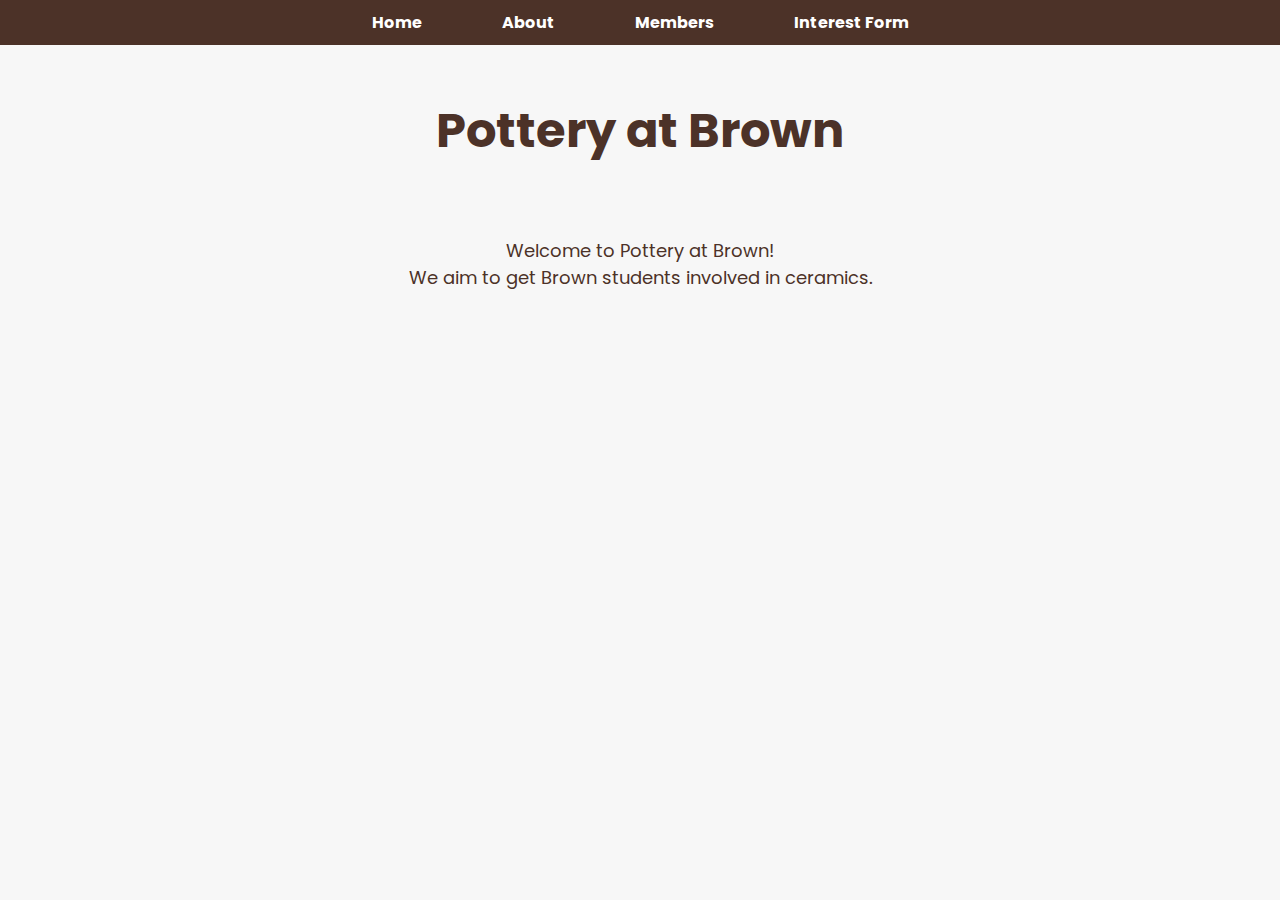
<file: index.html>
<!DOCTYPE html>
<html lang="en">
<head>
    <meta charset="UTF-8">
    <meta name="viewport" content="width=device-width, initial-scale=1.0">
    <title>Pottery at Brown</title>
    <!-- Link to Google Fonts -->
    <link href="https://fonts.googleapis.com/css2?family=Poppins:wght@400;700&display=swap" rel="stylesheet">
    <!-- Link to CSS -->
    <link rel="stylesheet" href="styles.css">
</head>
<body>

    <!-- Navigation Menu Bar -->
    <nav>
        <ul>
            <li><a href="index.html">Home</a></li>
            <li><a href="about.html">About</a></li>
            <li><a href="members.html">Members</a></li>
            <li><a href="https://docs.google.com/forms/d/1G18C0nmxaPl73lJGxNjK1jxYds1RuP0F25LLWaOpG0g" target="_blank">Interest Form</a></li>
        </ul>
    </nav>

    <!-- Main Heading -->
    <header>
        <h1>Pottery at Brown</h1>
    </header>

    <!-- Content -->
    <section id="home">
        <p>Welcome to Pottery at Brown!<br>We aim to get Brown students involved in ceramics.</p>
    </section>

</body>
</html>
</file>
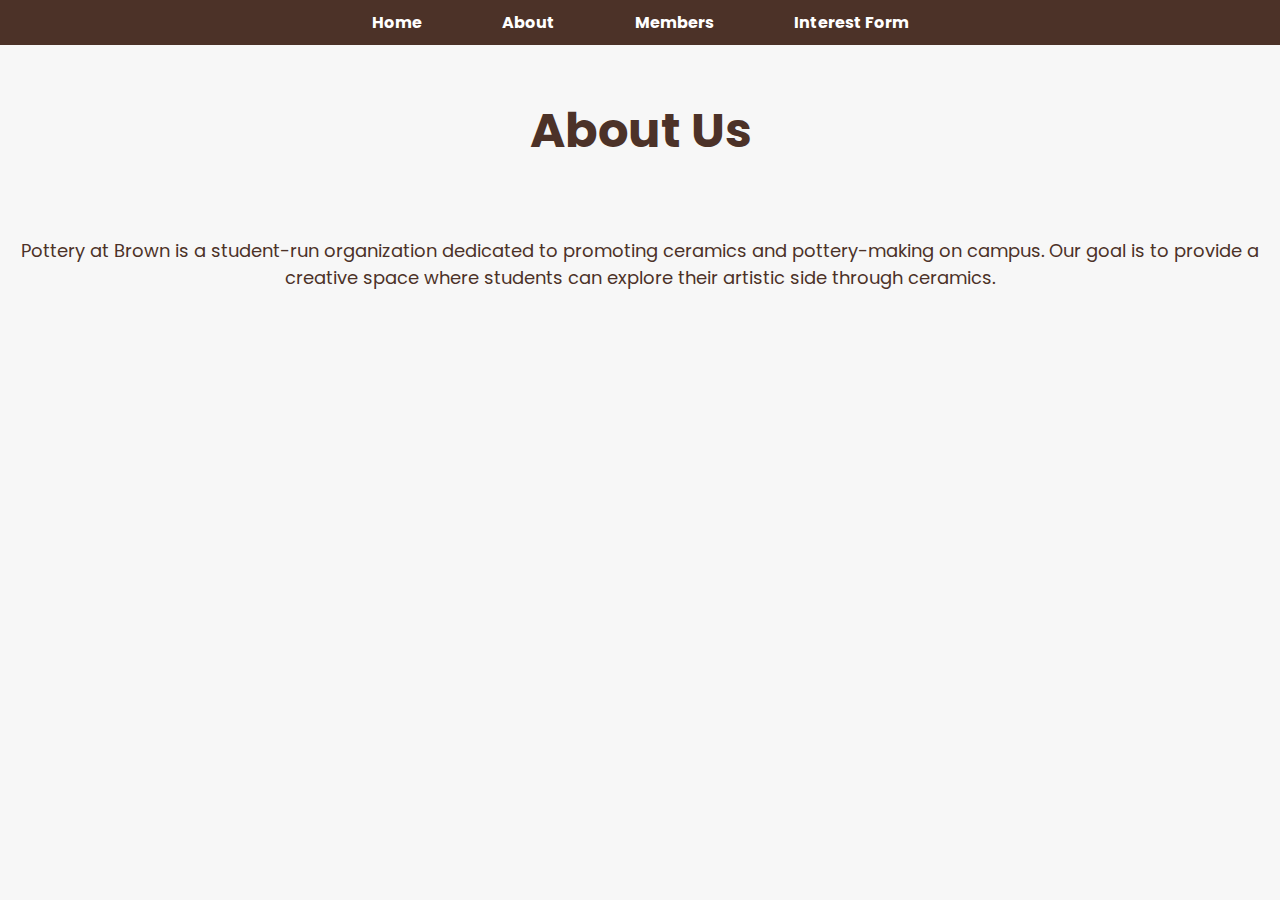
<file: about.html>
<!DOCTYPE html>
<html lang="en">
<head>
    <meta charset="UTF-8">
    <meta name="viewport" content="width=device-width, initial-scale=1.0">
    <title>About - Pottery at Brown</title>
    <!-- Link to Google Fonts -->
    <link href="https://fonts.googleapis.com/css2?family=Poppins:wght@400;700&display=swap" rel="stylesheet">
    <!-- Link to CSS -->
    <link rel="stylesheet" href="styles.css">
</head>
<body>

    <!-- Navigation Menu Bar -->
    <nav>
        <ul>
            <li><a href="index.html">Home</a></li>
            <li><a href="about.html">About</a></li>
            <li><a href="members.html">Members</a></li>
            <li><a href="https://docs.google.com/forms/d/1G18C0nmxaPl73lJGxNjK1jxYds1RuP0F25LLWaOpG0g" target="_blank">Interest Form</a></li>
        </ul>
    </nav>

    <!-- Main Heading for About Page -->
    <header>
        <h1>About Us</h1>
    </header>

    <!-- About Page Content -->
    <section id="about">
        <p>Pottery at Brown is a student-run organization dedicated to promoting ceramics and pottery-making on campus. Our goal is to provide a creative space where students can explore their artistic side through ceramics.</p>
    </section>

</body>
</html>
</file>
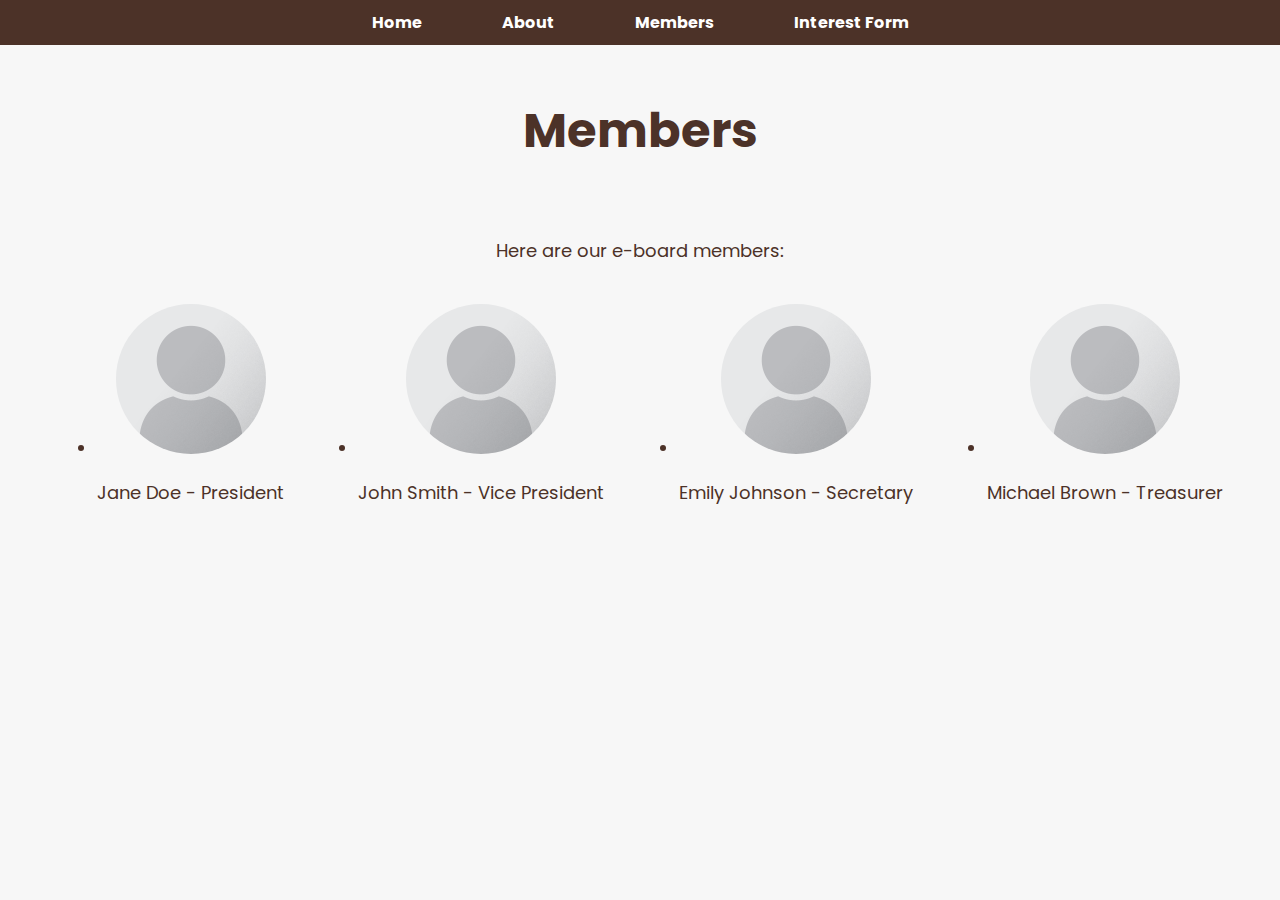
<file: members.html>
<!DOCTYPE html>
<html lang="en">
<head>
    <meta charset="UTF-8">
    <meta name="viewport" content="width=device-width, initial-scale=1.0">
    <title>Members - Pottery at Brown</title>
    <!-- Link to Google Fonts -->
    <link href="https://fonts.googleapis.com/css2?family=Poppins:wght@400;700&display=swap" rel="stylesheet">
    <!-- Link to CSS -->
    <link rel="stylesheet" href="styles.css">
</head>
<body>

    <!-- Navigation Menu Bar -->
    <nav>
        <ul>
            <li><a href="index.html">Home</a></li>
            <li><a href="about.html">About</a></li>
            <li><a href="members.html">Members</a></li>
            <li><a href="https://docs.google.com/forms/d/1G18C0nmxaPl73lJGxNjK1jxYds1RuP0F25LLWaOpG0g" target="_blank">Interest Form</a></li>
        </ul>
    </nav>

    <!-- Main Heading for Members Page -->
    <header>
        <h1>Members</h1>
    </header>

<!-- Members Page Content -->
<section id="members">
    <p>Here are our e-board members:</p>
    <ul class="member-list"> 
        <li>
            <img src="images/holder.png" alt="Jane Doe" width="150" height="150">
            <p>Jane Doe - President</p>
        </li>
        <li>
            <img src="images/holder.png" alt="John Smith" width="150" height="150">
            <p>John Smith - Vice President</p>
        </li>
        <li>
            <img src="images/holder.png" alt="Emily Johnson" width="150" height="150">
            <p>Emily Johnson - Secretary</p>
        </li>
        <li>
            <img src="images/holder.png" alt="Michael Brown" width="150" height="150">
            <p>Michael Brown - Treasurer</p>
        </li>
    </ul>
</section>


</body>
</html>
</file>
<file: styles.css>
/* General Styling */
body {
    font-family: 'Poppins', sans-serif;
    margin: 0;
    padding: 0;
    background-color: #f7f7f7;
    text-align: center;
}

/* Navigation Menu Styling */
nav {
    background-color: #4c3228; /* Dark background for the menu */
    padding: 10px;
}

nav ul {
    list-style-type: none; /* Remove bullets from the list */
    margin: 0;
    padding: 0;
    display: flex; /* Make the list items display horizontally */
    justify-content: center; /* Center the items horizontally */
}

nav ul li {
    margin: 0 20px; /* Add space between menu items */
}

nav ul li a {
    color: white; /* White text for contrast */
    text-decoration: none;
    font-weight: bold;
    padding: 10px 20px; /* Add padding around the links */
    transition: background-color 0.3s; /* Smooth background change on hover */
}

nav ul li a:hover {
    background-color: #5b3e31; /* Change background on hover */
    border-radius: 5px;
}

/* Header Styling */
header {
    margin-top: 50px;
}

h1 {
    font-size: 48px;
    color: #4c3228;
}

/* Section Content Styling */
section {
    padding: 20px;
    font-size: 18px;
    color: #4c3228;
}

.member-list {
    display: flex; /* Use Flexbox for layout */
    justify-content: space-around; /* Evenly space items */
    flex-wrap: wrap; /* Wrap to next line if necessary */
    margin: 20px 0; /* Add some margin */
}

.member-list li {
    text-align: center; /* Center text and images */
    margin: 20px; /* Space around each member */
}

.member-list img {
    border-radius: 50%; /* Optional: makes images circular */
}
</file>
